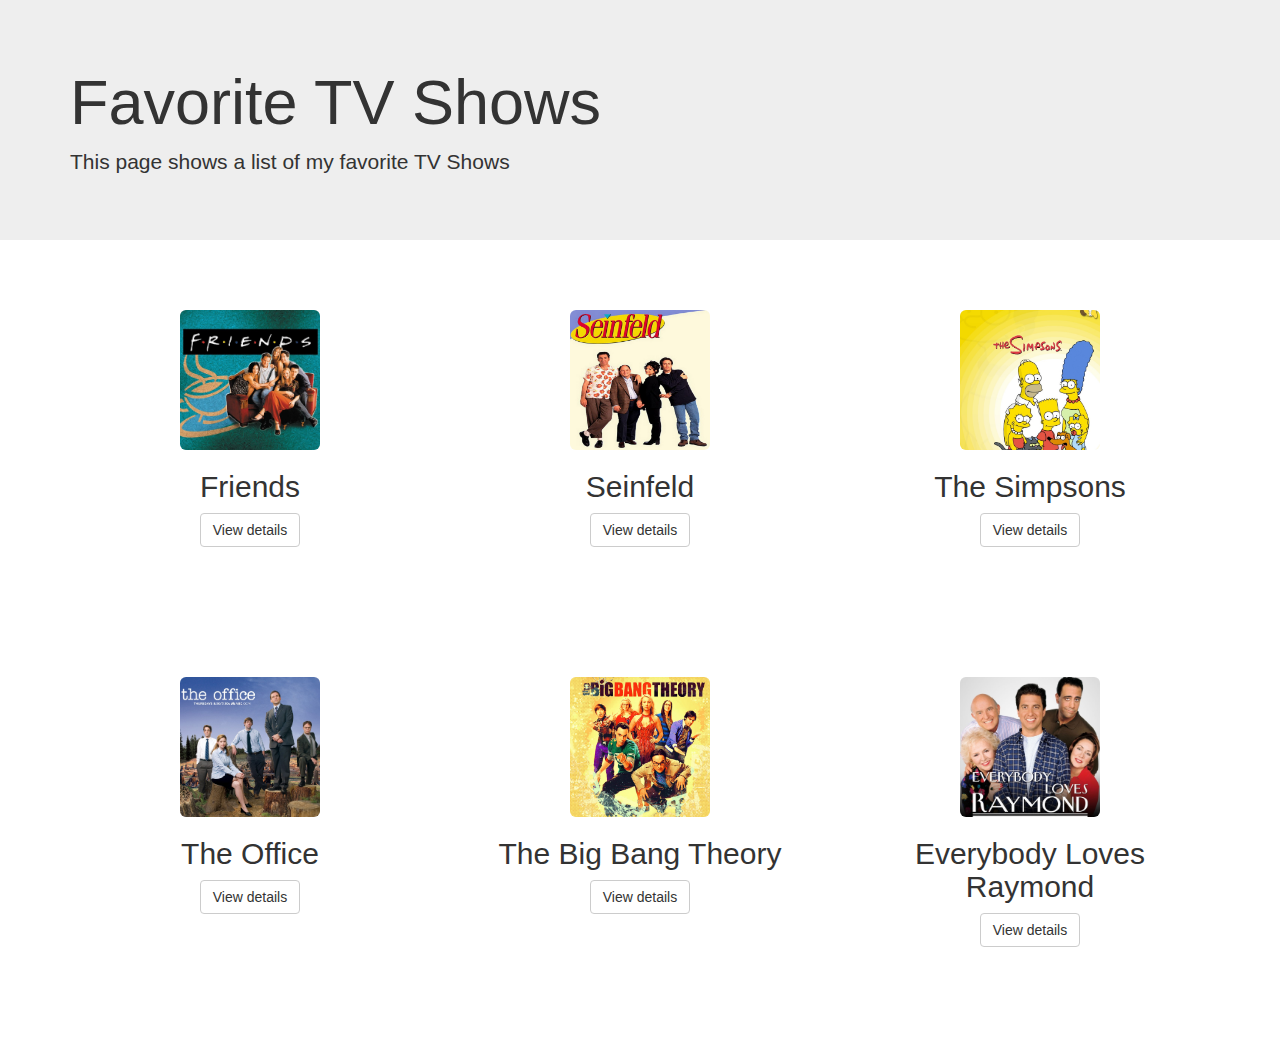
<file: index.html>
<!DOCTYPE html>
<html lang="en">

<head>
	<meta charset="utf-8">
	<meta http-equiv="X-UA-Compatible" content="IE=edge">
	<meta name="viewport" content="width=device-width, initial-scale=1">
	<!-- The above 3 meta tags *must* come first in the head; any other head content must come *after* these tags -->
	<title>Favorite TV Shows</title>

	<!-- Bootstrap -->
	<link rel="stylesheet" href="https://maxcdn.bootstrapcdn.com/bootstrap/3.3.6/css/bootstrap.min.css">
	<link rel="stylesheet" href="style.css">
	<script src="//code.jquery.com/jquery-1.12.0.min.js"></script>
	<link rel="icon" href="../../favicon.ico">

	<!-- HTML5 shim and Respond.js for IE8 support of HTML5 elements and media queries -->
	<!-- WARNING: Respond.js doesn't work if you view the page via file:// -->
	<!--[if lt IE 9]>
      <script src="https://oss.maxcdn.com/html5shiv/3.7.2/html5shiv.min.js"></script>
      <script src="https://oss.maxcdn.com/respond/1.4.2/respond.min.js"></script>
    <![endif]-->
</head>

<body>

	<div class="jumbotron">
		<div class="container">
			<h1>Favorite TV Shows</h1>
			<p>This page shows a list of my favorite TV Shows</p>
		</div>
	</div>

	<section id="content">

		<!-- Container for the favorite things -->
		<div class="container">

			<div id="fav-things">

				<!-- Three columns of text below main title -->
				<div class="row">
					<div class="col-lg-4">
						<img class="img-rounded" src="Images/Friends.jpg" alt="Friends" width="140" height="140">
						<h2>Friends</h2>
						<p><a class="btn btn-default" id="friends" role="button">View details</a></p>
						
					</div>
					<!-- /.col-lg-4 -->

					<div class="col-lg-4">
						<img class="img-rounded" src="Images/Seinfeld.jpeg" alt="Seinfeld" width="140" height="140">
						<h2>Seinfeld</h2>
						<p><a class="btn btn-default" id="seinfeld" role="button">View details</a></p>
					</div>
					<!-- /.col-lg-4 -->

					<div class="col-lg-4">
						<img class="img-rounded" src="Images/Simpsons.jpg" alt="Simpsons" width="140" height="140">
						<h2>The Simpsons</h2>
						<p><a class="btn btn-default" id="simpsons" role="button">View details</a></p>
					</div>
					<!-- /.col-lg-4 -->
				</div>
				<!-- /.row -->

				<!-- Three columns of text below main title -->
				<div class="row">
					<div class="col-lg-4">
						<img class="img-rounded" src="Images/Office.jpg" alt="Friends" width="140" height="140">
						<h2>The Office</h2>
						<p><a class="btn btn-default" id="office" role="button">View details</a></p>
					</div>
					<!-- /.col-lg-4 -->

					<div class="col-lg-4">
						<img class="img-rounded" src="Images/BigBang.jpg" alt="Friends" width="140" height="140">
						<h2>The Big Bang Theory</h2>
						<p><a class="btn btn-default" id="big"  role="button">View details</a></p>
					</div>
					<!-- /.col-lg-4 -->

					<div class="col-lg-4">
						<img class="img-rounded" src="Images/Raymond.jpg" alt="Friends" width="140" height="140">
						<h2>Everybody Loves Raymond</h2>
						<p><a class="btn btn-default" id="ray" role="button">View details</a></p>
					</div>
					<!-- /.col-lg-4 -->
				</div>
				<!-- /.row -->

			</div>
			<!-- fav-things -->

		</div>
		<!-- /.container -->
	</section>

	<!JavaScript file -->
	<script src="js/script.js"></script>
	<!-- jQuery (necessary for Bootstrap's JavaScript plugins) -->
	<script src="https://ajax.googleapis.com/ajax/libs/jquery/1.11.3/jquery.min.js"></script>
	<!-- Include all compiled plugins (below), or include individual files as needed -->
	<script src="https://maxcdn.bootstrapcdn.com/bootstrap/3.3.6/js/bootstrap.min.js"></script>
</body>

</html>
</file>
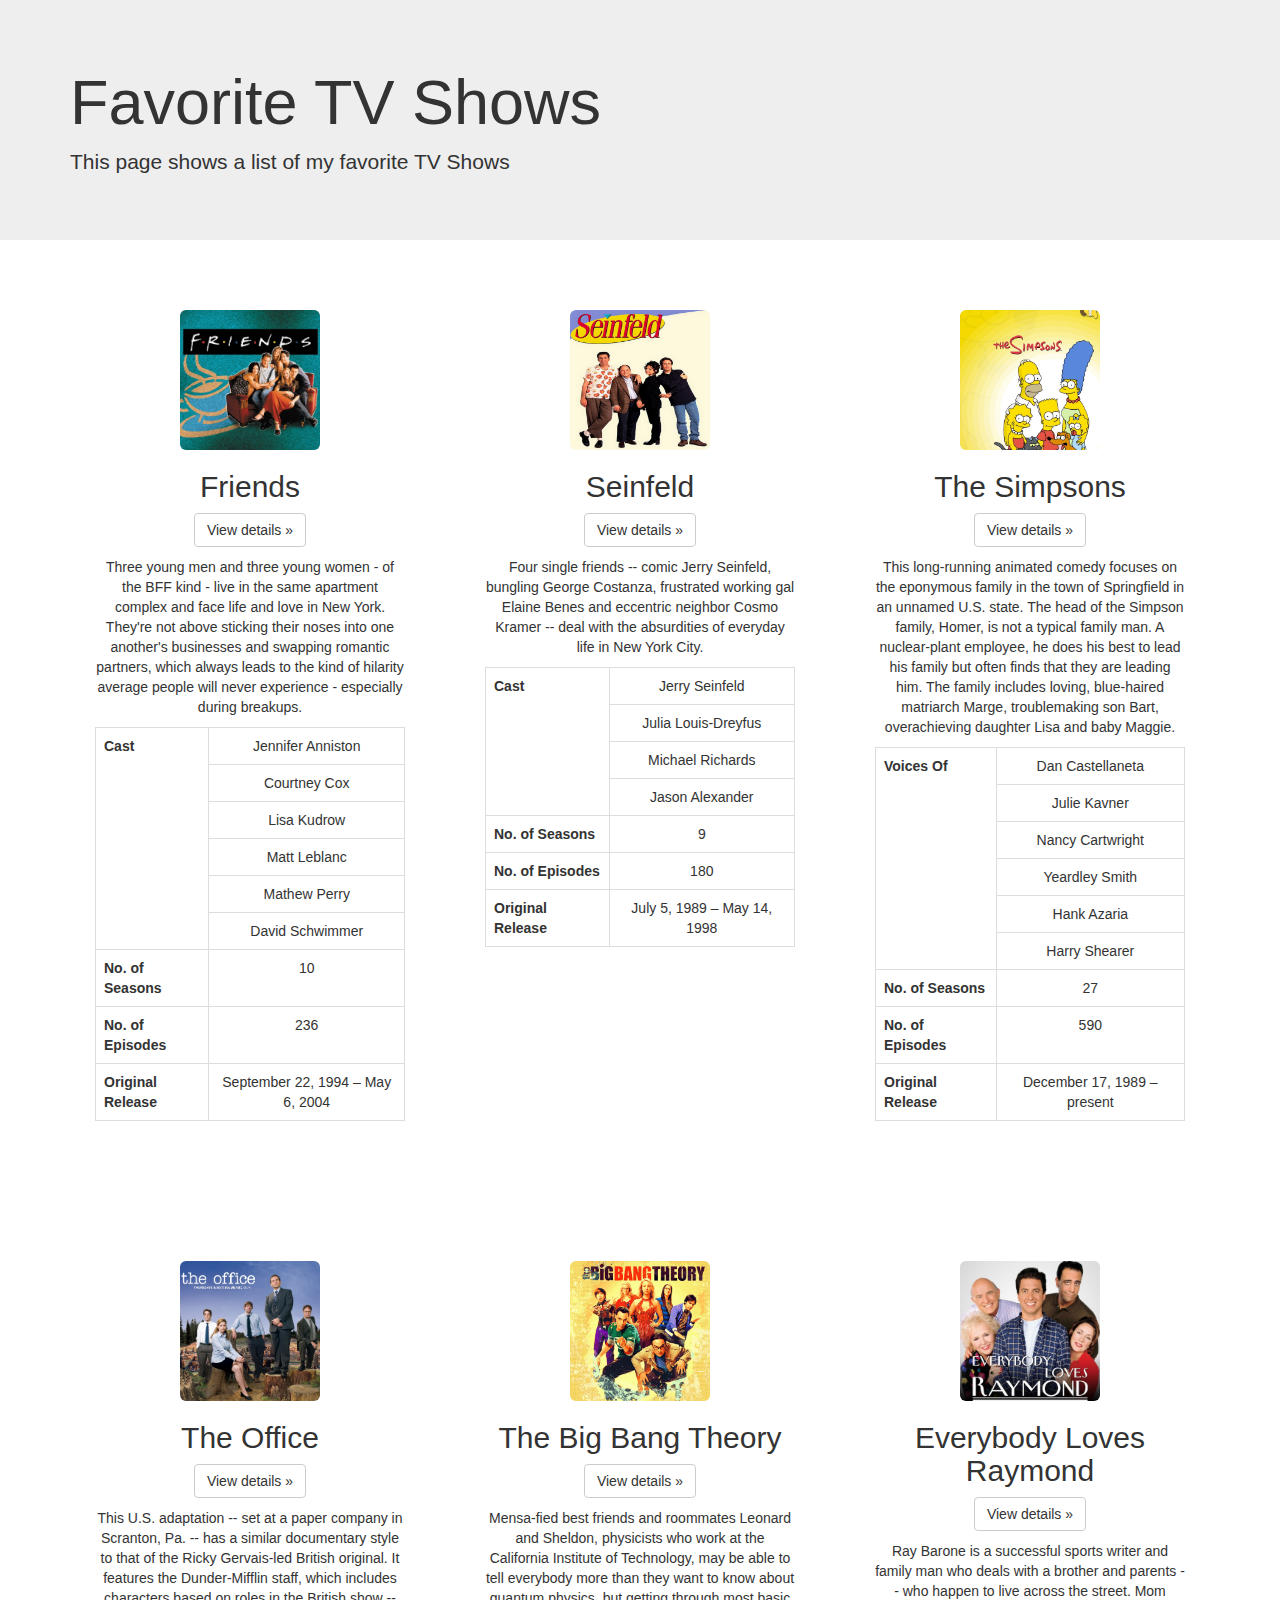
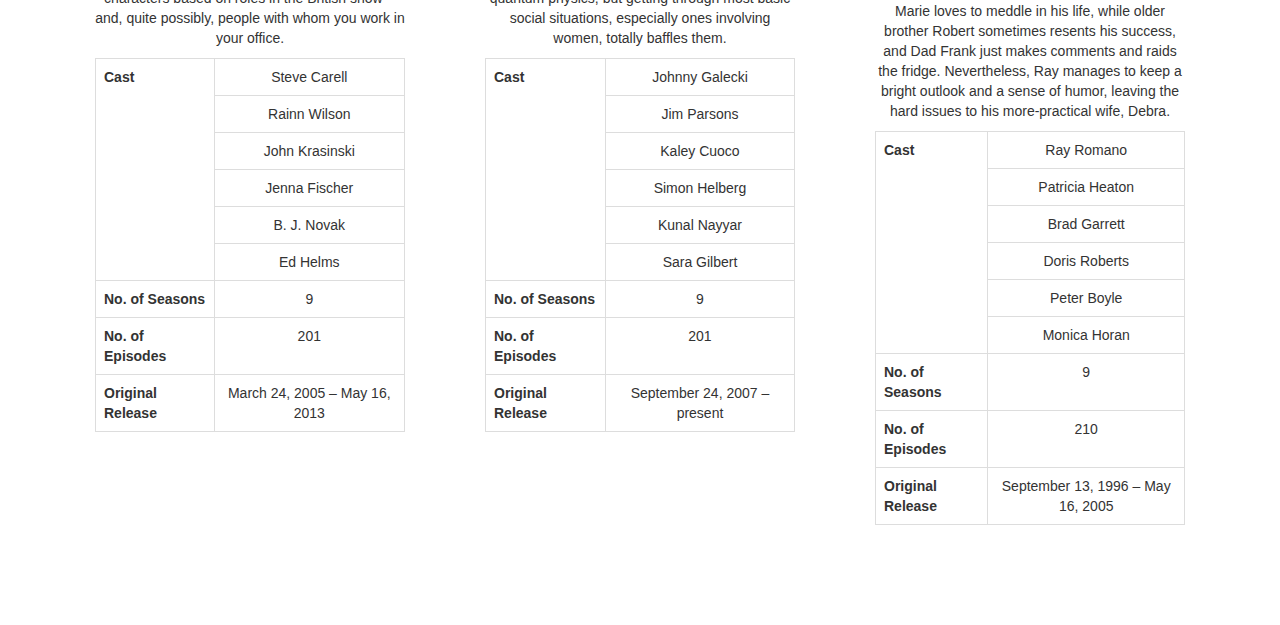
<file: test.html>
<!DOCTYPE html>
<html lang="en">

<head>
	<meta charset="utf-8">
	<meta http-equiv="X-UA-Compatible" content="IE=edge">
	<meta name="viewport" content="width=device-width, initial-scale=1">
	<!-- The above 3 meta tags *must* come first in the head; any other head content must come *after* these tags -->
	<title>Favorite TV Shows</title>

	<!-- Bootstrap -->
	<link rel="stylesheet" href="https://maxcdn.bootstrapcdn.com/bootstrap/3.3.6/css/bootstrap.min.css">
	<link rel="stylesheet" href="style.css">
	<script src="//code.jquery.com/jquery-1.12.0.min.js"></script>
	<link rel="icon" href="../../favicon.ico">

	<!-- HTML5 shim and Respond.js for IE8 support of HTML5 elements and media queries -->
	<!-- WARNING: Respond.js doesn't work if you view the page via file:// -->
	<!--[if lt IE 9]>
      <script src="https://oss.maxcdn.com/html5shiv/3.7.2/html5shiv.min.js"></script>
      <script src="https://oss.maxcdn.com/respond/1.4.2/respond.min.js"></script>
    <![endif]-->
</head>

<body>
	<div class="jumbotron">
		<div class="container">
			<h1>Favorite TV Shows</h1>
			<p>This page shows a list of my favorite TV Shows</p>
		</div>
	</div>

	<!-- Container for the favorite things -->
	<div class="container fav-things">

		<!-- Three columns of text below main title -->
		<div class="row">

			<div class="col-lg-4">
				<img class="img-rounded" src="Images/Friends.jpg" alt="Friends" width="140" height="140">
				<h2>Friends</h2>
				<p><a class="btn btn-default" href="#" role="button">View details &raquo;</a></p>
				<p>Three young men and three young women - of the BFF kind - live in the same apartment complex and face life and love in New York. They're not above sticking their noses into one another's businesses and swapping romantic partners, which always leads to the kind of hilarity average people will never experience - especially during breakups.</p>
				<table class="table table-bordered">
					<tr>
						<th rowspan="6">Cast</th>
						<td>Jennifer Anniston</td>
					</tr>
					<tr>
						<td>Courtney Cox</td>
					</tr>
					<tr>
						<td>Lisa Kudrow</td>
					</tr>
					<tr>
						<td>Matt Leblanc</td>
					</tr>
					<tr>
						<td>Mathew Perry</td>
					</tr>
					<tr>
						<td>David Schwimmer</td>
					</tr>
					<tr>
						<th>No. of Seasons</th>
						<td>10</td>
					</tr>
					<tr>
						<th>No. of Episodes</th>
						<td>236</td>
					</tr>
					<tr>
						<th>Original Release</th>
						<td>September 22, 1994 – May 6, 2004</td>
					</tr>
				</table>
			</div>
			<!-- /.col-lg-4 -->

			<div class="col-lg-4">
				<img class="img-rounded" src="Images/Seinfeld.jpeg" alt="Seinfeld" width="140" height="140">
				<h2>Seinfeld</h2>
				<p><a class="btn btn-default" href="#" role="button">View details &raquo;</a></p>
				<p>Four single friends -- comic Jerry Seinfeld, bungling George Costanza, frustrated working gal Elaine Benes and eccentric neighbor Cosmo Kramer -- deal with the absurdities of everyday life in New York City.</p>
				<table class="table table-bordered">
					<tr>
						<th rowspan="4">Cast</th>
						<td>Jerry Seinfeld
						</td>
					</tr>
					<tr>
						<td>Julia Louis-Dreyfus</td>
					</tr>
					<tr>
						<td>Michael Richards</td>
					</tr>
					<tr>
						<td>Jason Alexander</td>
					</tr>

					<tr>
						<th>No. of Seasons</th>
						<td>9</td>
					</tr>
					<tr>
						<th>No. of Episodes</th>
						<td>180</td>
					</tr>
					<tr>
						<th>Original Release</th>
						<td>July 5, 1989 – May 14, 1998</td>
					</tr>
				</table>
			</div>
			<!-- /.col-lg-4 -->

			<div class="col-lg-4">
				<img class="img-rounded" src="Images/Simpsons.jpg" alt="Simpsons" width="140" height="140">
				<h2>The Simpsons</h2>
				<p><a class="btn btn-default" href="#" role="button">View details &raquo;</a></p>
				<p>This long-running animated comedy focuses on the eponymous family in the town of Springfield in an unnamed U.S. state. The head of the Simpson family, Homer, is not a typical family man. A nuclear-plant employee, he does his best to lead his family but often finds that they are leading him. The family includes loving, blue-haired matriarch Marge, troublemaking son Bart, overachieving daughter Lisa and baby Maggie. </p>
				<table class="table table-bordered">
					<tr>
						<th rowspan="6">Voices Of</th>
						<td>
							Dan Castellaneta
						</td>
					</tr>
					<tr>
						<td>Julie Kavner</td>
					</tr>
					<tr>
						<td>Nancy Cartwright</td>
					</tr>
					<tr>
						<td>Yeardley Smith</td>
					</tr>
					<tr>
						<td>Hank Azaria</td>
					</tr>
					<tr>
						<td>Harry Shearer</td>
					</tr>

					<tr>
						<th>No. of Seasons</th>
						<td>27</td>
					</tr>
					<tr>
						<th>No. of Episodes</th>
						<td>590</td>
					</tr>
					<tr>
						<th>Original Release</th>
						<td>December 17, 1989 – present</td>
					</tr>
				</table>
			</div>
			<!-- /.col-lg-4 -->

		</div>
		<!-- /.row -->

		<!-- Three more columns of text -->
		<div class="row">

			<div class="col-lg-4">
				<img class="img-rounded" src="Images/Office.jpg" alt="Office" width="140" height="140">
				<h2>The Office</h2>
				<p><a class="btn btn-default" href="#" role="button">View details &raquo;</a></p>
				<p>This U.S. adaptation -- set at a paper company in Scranton, Pa. -- has a similar documentary style to that of the Ricky Gervais-led British original. It features the Dunder-Mifflin staff, which includes characters based on roles in the British show -- and, quite possibly, people with whom you work in your office.</p>
				<table class="table table-bordered">
					<tr>
						<th rowspan="6">Cast</th>
						<td>
							Steve Carell
						</td>
					</tr>
					<tr>
						<td>Rainn Wilson</td>
					</tr>
					<tr>
						<td>John Krasinski</td>
					</tr>
					<tr>
						<td>Jenna Fischer</td>
					</tr>
					<tr>
						<td>B. J. Novak</td>
					</tr>
					<tr>
						<td>Ed Helms</td>
					</tr>
					<tr>
						<th>No. of Seasons</th>
						<td>9</td>
					</tr>
					<tr>
						<th>No. of Episodes</th>
						<td>201</td>
					</tr>
					<tr>
						<th>Original Release</th>
						<td>March 24, 2005 – May 16, 2013</td>
					</tr>
				</table>
			</div>
			<!-- /.col-lg-4 -->


			<div class="col-lg-4">
				<img class="img-rounded" src="Images/BigBang.jpg" alt="BigBang" width="140" height="140">
				<h2>The Big Bang Theory</h2>
				<p><a class="btn btn-default" href="#" role="button">View details &raquo;</a></p>
				<p>Mensa-fied best friends and roommates Leonard and Sheldon, physicists who work at the California Institute of Technology, may be able to tell everybody more than they want to know about quantum physics, but getting through most basic social situations, especially ones involving women, totally baffles them. </p>
				<table class="table table-bordered">
					<tr>
						<th rowspan="6">Cast</th>
						<td>
							Johnny Galecki
						</td>
					</tr>
					<tr>
						<td>Jim Parsons</td>
					</tr>
					<tr>
						<td>Kaley Cuoco</td>
					</tr>
					<tr>
						<td>Simon Helberg</td>
					</tr>
					<tr>
						<td>Kunal Nayyar</td>
					</tr>
					<tr>
						<td>Sara Gilbert</td>
					</tr>
					<tr>
						<th>No. of Seasons</th>
						<td>9</td>
					</tr>
					<tr>
						<th>No. of Episodes</th>
						<td>201</td>
					</tr>
					<tr>
						<th>Original Release</th>
						<td>September 24, 2007 – present</td>
					</tr>
				</table>
			</div>
			<!-- /.col-lg-4 -->


			<div class="col-lg-4">
				<img class="img-rounded" src="Images/Raymond.jpg" alt="Raymond" width="140" height="140">
				<h2>Everybody Loves Raymond</h2>
				<p><a class="btn btn-default" href="#" role="button">View details &raquo;</a></p>
				<p>Ray Barone is a successful sports writer and family man who deals with a brother and parents -- who happen to live across the street. Mom Marie loves to meddle in his life, while older brother Robert sometimes resents his success, and Dad Frank just makes comments and raids the fridge. Nevertheless, Ray manages to keep a bright outlook and a sense of humor, leaving the hard issues to his more-practical wife, Debra.</p>
				<table class="table table-bordered">
					<tr>
						<th rowspan="6">Cast</th>
						<td>
							Ray Romano
						</td>
					</tr>
					<tr>
						<td>Patricia Heaton</td>
					</tr>
					<tr>
						<td>Brad Garrett</td>
					</tr>
					<tr>
						<td>Doris Roberts</td>
					</tr>
					<tr>
						<td>Peter Boyle</td>
					</tr>
					<tr>
						<td>Monica Horan</td>
					</tr>
					<tr>
						<th>No. of Seasons</th>
						<td>9</td>
					</tr>
					<tr>
						<th>No. of Episodes</th>
						<td>210</td>
					</tr>
					<tr>
						<th>Original Release</th>
						<td>September 13, 1996 – May 16, 2005</td>
					</tr>
				</table>
			</div>
			<!-- /.col-lg-4 -->

		</div>
		<!-- /.row -->

	</div>
	<!-- /.container fav-things -->

	<!JavaScript file -->
	<script src="js/script.js"></script>
	<!-- jQuery (necessary for Bootstrap's JavaScript plugins) -->
	<script src="https://ajax.googleapis.com/ajax/libs/jquery/1.11.3/jquery.min.js"></script>
	<!-- Include all compiled plugins (below), or include individual files as needed -->
	<script src="https://maxcdn.bootstrapcdn.com/bootstrap/3.3.6/js/bootstrap.min.js"></script>
</body>

</html>
</file>
<file: style.css>
body {
  padding-top: 0x;
}
.main-title {
  padding: 40px 15px;
  text-align: center;
}

/*  CONTENT 
-------------------------------------------------- */

/* Center align the text within the three columns */
 .col-lg-4 {
  margin-bottom: 40px;
  padding: 40px;
  text-align: center;
}
#fav-things h2 {
  font-weight: normal;
}

@media (min-width: @screen-sm-min) {
	
}
</file>
